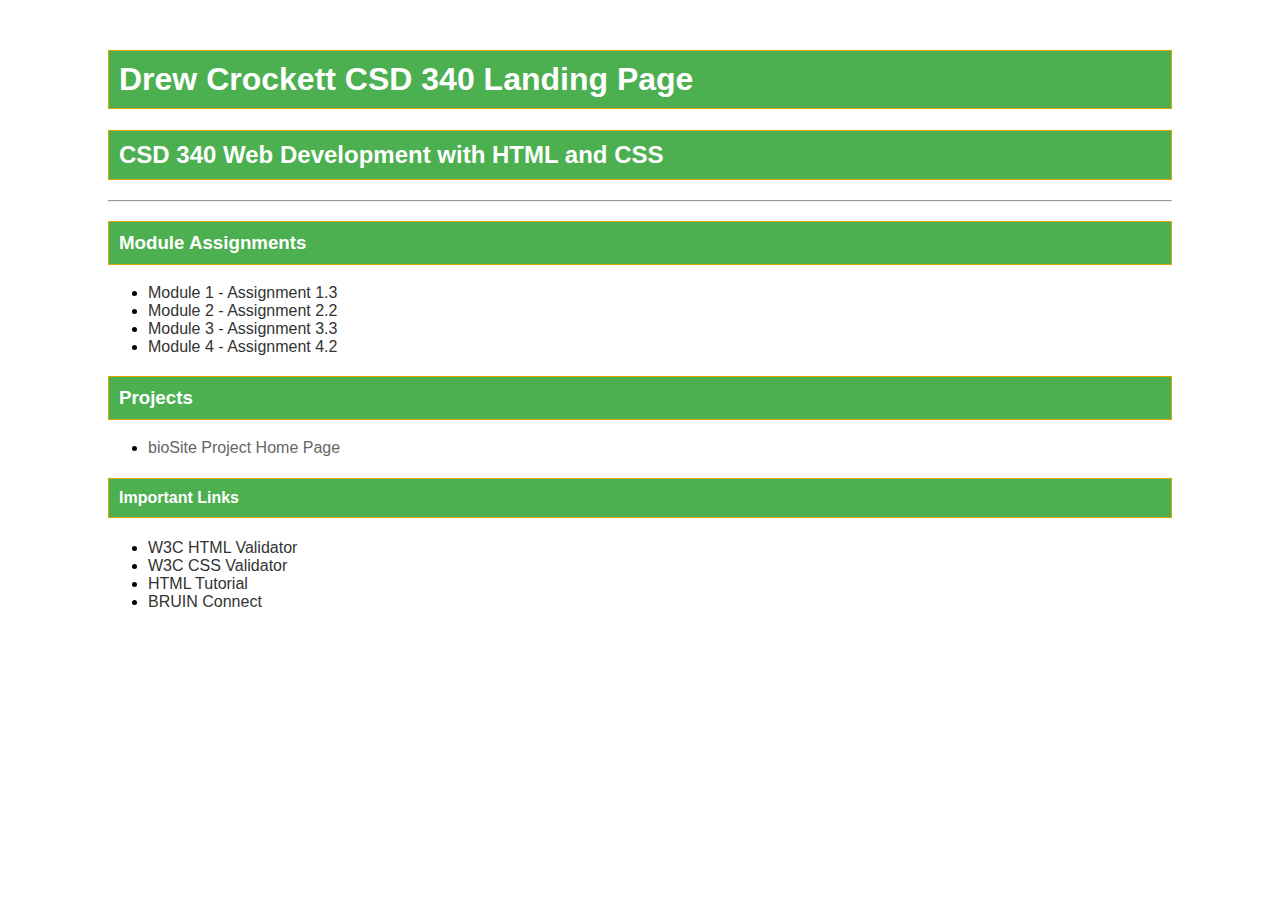
<file: index.html>
<!DOCTYPE html>
<html lang="en">
<head>
    <meta charset="UTF-8">
    <meta name="description" content="CSD 340 Landing Page">
    <meta name="author" content="Drew Crockett">
    <meta name="viewport" content="width=device-width, initial-scale=1.0">

    <title>Drew Crockett CSD 340 Landing Page</title>

    <link rel="stylesheet" href="site.css">
</head>

<body>
    <div id="container">

        <h1>Drew Crockett CSD 340 Landing Page</h1>
        <h2>CSD 340 Web Development with HTML and CSS</h2>
        <hr>

        <!-- Module Assignments -->
        <h3>Module Assignments</h3>
        <ul>
            <!-- Module 1 -->
            <li><a href="module-1/Crockett_Mod1_3.html">Module 1 - Assignment 1.3</a></li>

            <!-- Module 2 -->
            <li><a href="module-2/Crockett_Mod2_2.html">Module 2 - Assignment 2.2</a></li>

            <!-- Module 3 -->
            <li><a href="module-3/Crockett_Mod3_3.html">Module 3 - Assignment 3.3</a></li>

            <!-- Module 4 -->
            <li><a href="module-4/Crockett_Mod4_2.html">Module 4 - Assignment 4.2</a></li>
        </ul>

        <!-- Projects -->
        <h3>Projects</h3>
        <ul>
            <li><a href="">bioSite Project Home Page</a></li>
        </ul>

        <!-- Important Links -->
        <h4>Important Links</h4>
        <ul>
            <li><a href="https://validator.w3.org/" target="_blank">W3C HTML Validator</a></li>
            <li><a href="http://jigsaw.w3.org/css-validator/" target="_blank">W3C CSS Validator</a></li>
            <li><a href="https://www.w3schools.com/html/" target="_blank">HTML Tutorial</a></li>
            <li><a href="https://bruinconnect.bellevue.edu/" target="_blank">BRUIN Connect</a></li>
        </ul>

    </div>
</body>
</html>
</file>
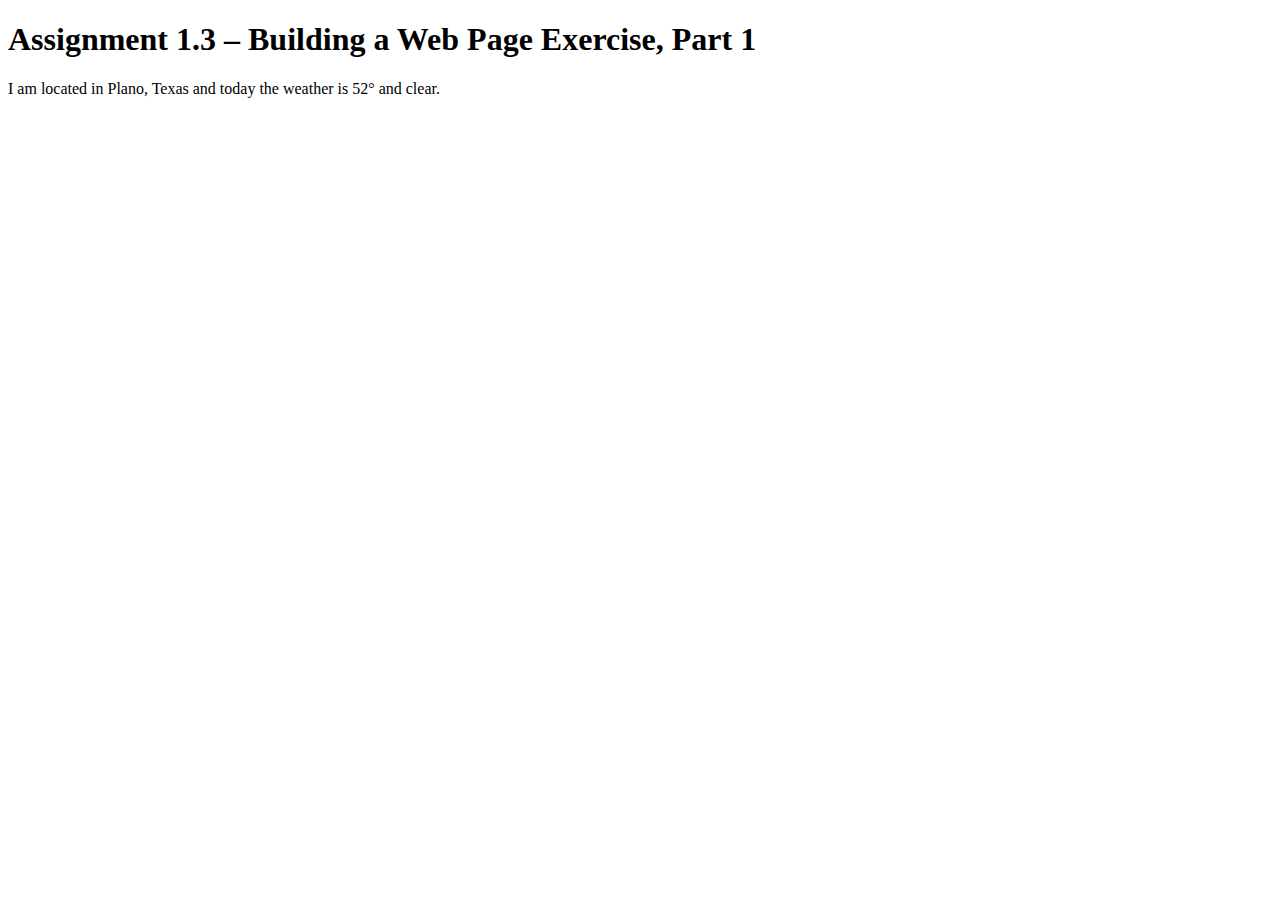
<file: module 1/Crockett_Mod1_3.html>
<!DOCTYPE html>
<html lang="en">
<head>
    <title>CSD 340 Web Development with HTML and CSS</title>
</head>
<body>

<h1>Assignment 1.3 – Building a Web Page Exercise, Part 1</h1>

<p>I am located in Plano, Texas and today the weather is 52&deg; and clear.</p>

</body>
</html>
</file>
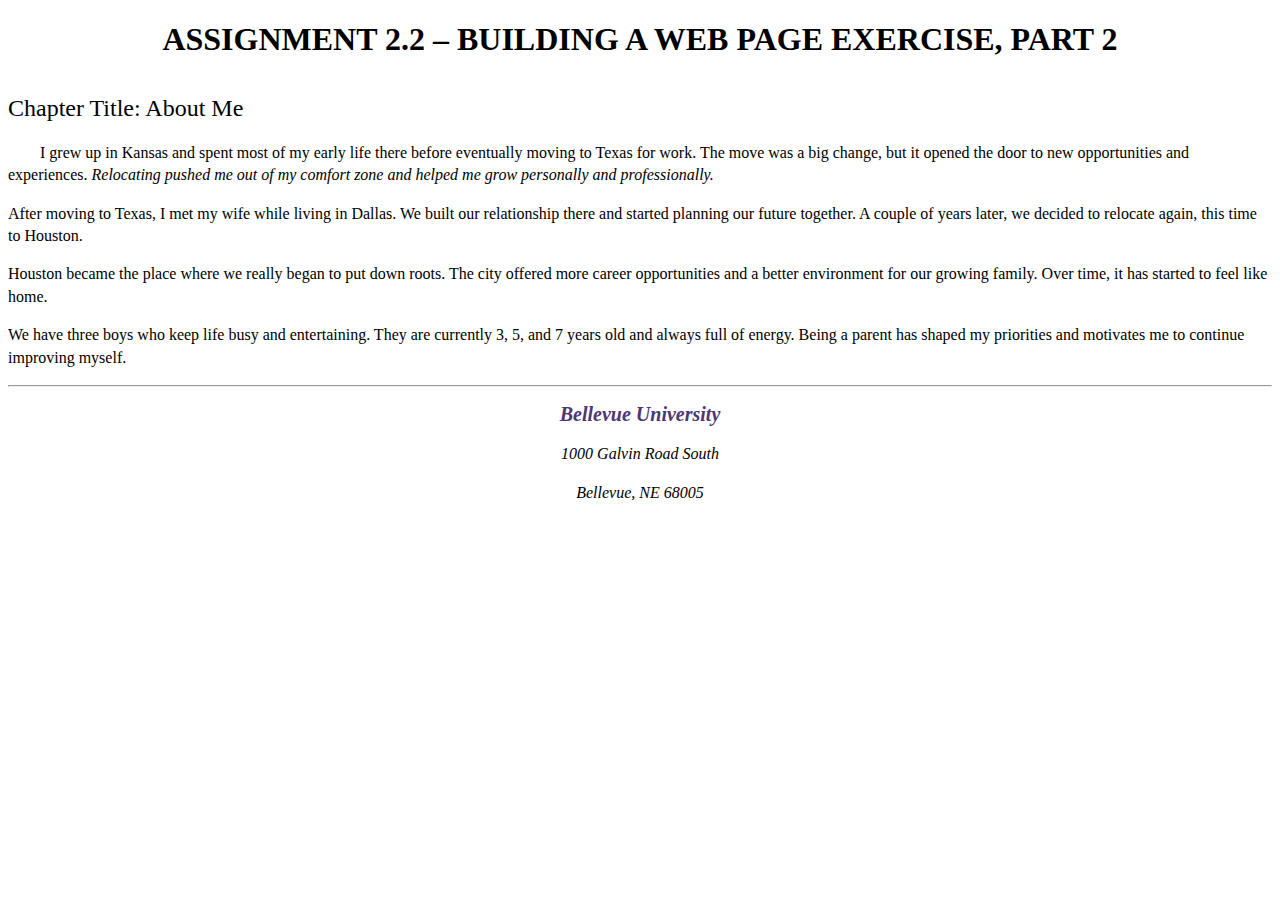
<file: module 2/Crockett_Mod2_2.html>
<!DOCTYPE html>
<html lang="en">
<head>
<meta charset="UTF-8">
<meta name="description" content="Module 2.2">
<meta name="author" content="Drew Crockett">
<meta name="viewport" content="width=device-width, initial-scale=1.0">

<title>CSD 340 Development with HTML and CSS</title>

<link rel="stylesheet" href="Crockett_Mod2_2.css">
</head>

<body>

<div id="container">

<h1>Assignment 2.2 – Building a Web Page Exercise, Part 2</h1>

<h2>Chapter Title: About Me</h2>

<p class="intro">
I grew up in Kansas and spent most of my early life there before eventually moving to Texas for work.
The move was a big change, but it opened the door to new opportunities and experiences.
<span class="sentence">Relocating pushed me out of my comfort zone and helped me grow personally and professionally.</span>
</p>

<p>
After moving to Texas, I met my wife while living in Dallas.
We built our relationship there and started planning our future together.
A couple of years later, we decided to relocate again, this time to Houston.
</p>

<p>
Houston became the place where we really began to put down roots.
The city offered more career opportunities and a better environment for our growing family.
Over time, it has started to feel like home.
</p>

<p>
We have three boys who keep life busy and entertaining.
They are currently 3, 5, and 7 years old and always full of energy.
Being a parent has shaped my priorities and motivates me to continue improving myself.
</p>

<hr>

<address>
<p>
<a href="https://www.bellevue.edu" target="_blank">Bellevue University</a>
</p>
<p>1000 Galvin Road South</p>
<p>Bellevue, NE 68005</p>
</address>

</div>

</body>
</html>
</file>
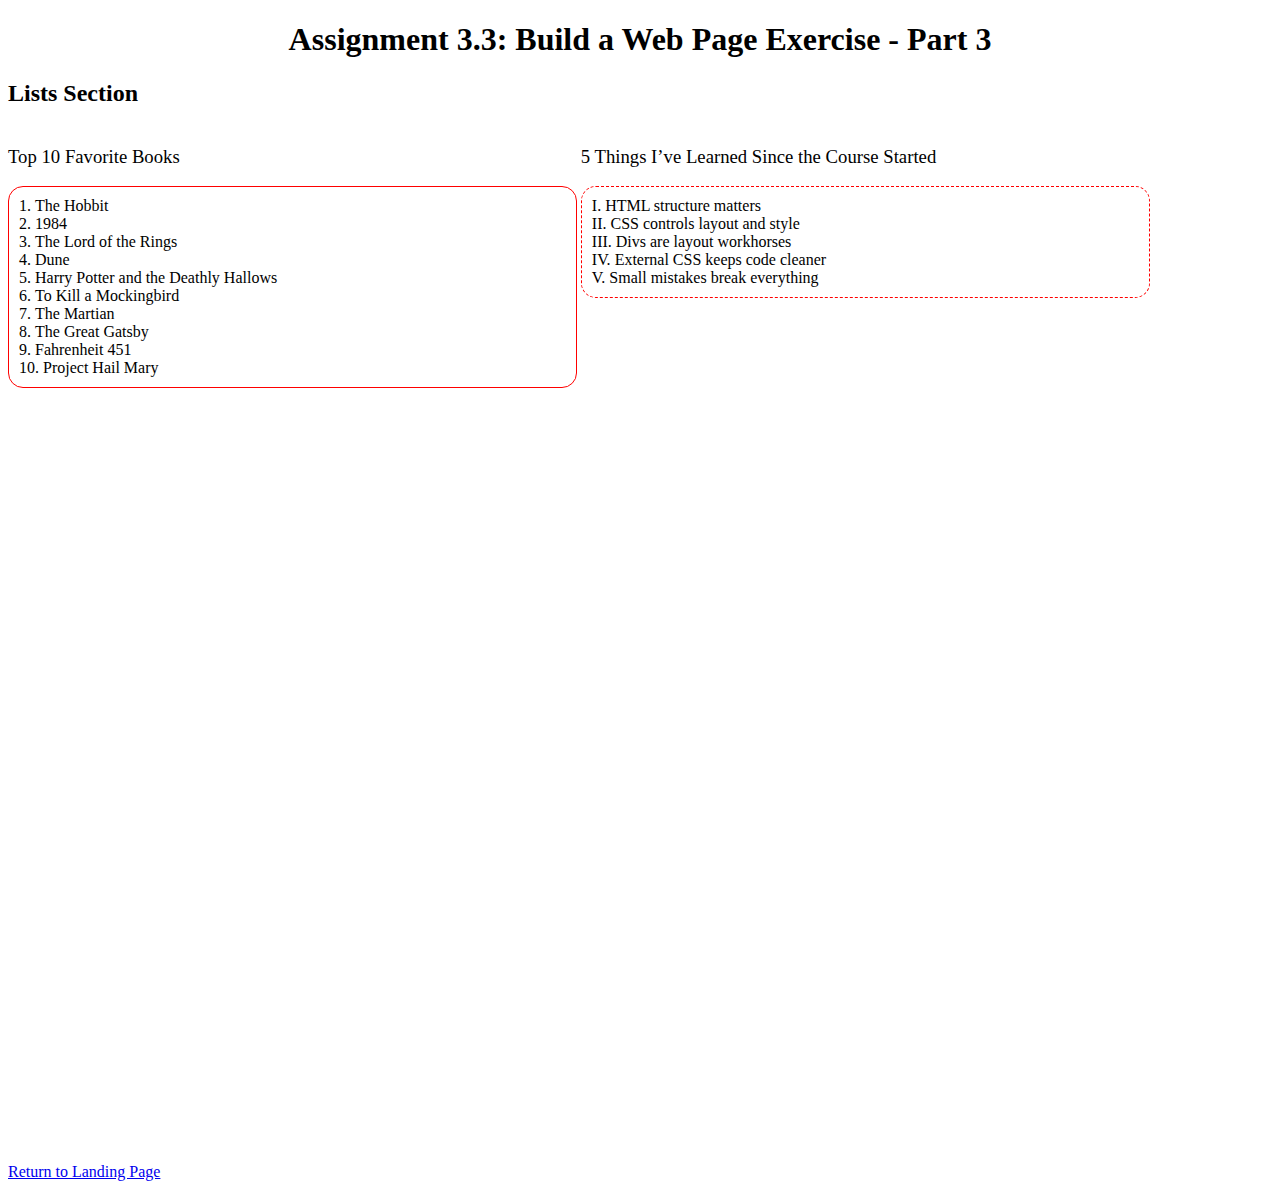
<file: module 3/Crockett_Mod3_3.html>
<!DOCTYPE html>
<html lang="en">
<head>
    <meta charset="UTF-8">
    <title>CSD 340 Web Development with HTML and CSS</title>
    <link rel="stylesheet" href="Crockett_Mod3_3.css">
</head>

<body>
    <div id="container">

        <h1>Assignment 3.3: Build a Web Page Exercise - Part 3</h1>

        <h2>Lists Section</h2>

        <div class="side-by-side left">
            <h3>Top 10 Favorite Books</h3>
            <ol>
                <li>The Hobbit</li>
                <li>1984</li>
                <li>The Lord of the Rings</li>
                <li>Dune</li>
                <li>Harry Potter and the Deathly Hallows</li>
                <li>To Kill a Mockingbird</li>
                <li>The Martian</li>
                <li>The Great Gatsby</li>
                <li>Fahrenheit 451</li>
                <li>Project Hail Mary</li>
            </ol>
        </div>

        <div class="side-by-side right">
            <h3>5 Things I’ve Learned Since the Course Started</h3>
            <ul>
                <li>HTML structure matters</li>
                <li>CSS controls layout and style</li>
                <li>Divs are layout workhorses</li>
                <li>External CSS keeps code cleaner</li>
                <li>Small mistakes break everything</li>
            </ul>
        </div>

        <div id="bottom-link">
            <a href="../index.html">Return to Landing Page</a>
        </div>

    </div>
</body>
</html>
</file>
<file: site.css>
/* Container margins */
#container {
    margin-top: 50px;
    margin-left: 100px;
    margin-right: 100px;
    font-family: Arial, sans-serif;
}

/* Headings style */
h1, h2, h3, h4 {
    background-color: #4CAF50; /* your chosen background color */
    color: white; /* readable font color */
    border: 1px solid #D6A800;
    padding: 10px;
}

/* Links style for all <a> tags */
a {
    color: #333333; /* normal link color */
    text-decoration: none;
}

a:hover {
    color: #FF9800; /* highlight color on hover */
}

a:visited {
    color: #666666; /* visited link color */
}

/* Optional: styling for lists */
ul {
    margin-top: 10px;
    margin-bottom: 20px;
    list-style-type: disc;
}
</file>
<file: module 2/Crockett_Mod2_2.css>
html, body {
  font-size: 16px;
}

p {
  font-weight: 400;
  line-height: 1.4em;
}

h1 {
  font-weight: 700;
  text-transform: uppercase;
  text-align: center;
}

h2 {
  font-weight: 500;
  text-align: left;
  padding-top: 15px;
}

address {
  text-align: center;
}

address a {
  font-weight: bold;
  font-size: 1.25em;
  color: #4F3674;
  text-decoration: none;
}

address a:hover {
  text-decoration: underline;
  background-color: #D6A800;
}

address a:visited {
  color: #2F254F;
}

.sentence {
  font-style: italic;
}

.intro {
  text-indent: 2em;
}
</file>
<file: module 3/Crockett_Mod3_3.css>
h1 {
    text-align: center;
}

#container {
    width: 100%;
}

.side-by-side {
    width: 45%;
    display: inline-block;
    vertical-align: top;
}

h3 {
    font-weight: 500;
}

ol,
ul {
    font-weight: 300;
    padding: 10px;
    list-style-position: inside;
}

ol {
    border: 1px solid red;
    border-radius: 15px;
}

ul {
    border: 1px dashed red;
    border-radius: 15px;
    list-style-type: upper-roman;
}

#bottom-link {
    width: 100%;
    margin-top: 60%;
    float: right;
    margin-bottom: 20px;
}

a:hover {
    text-decoration: underline;
}
</file>
